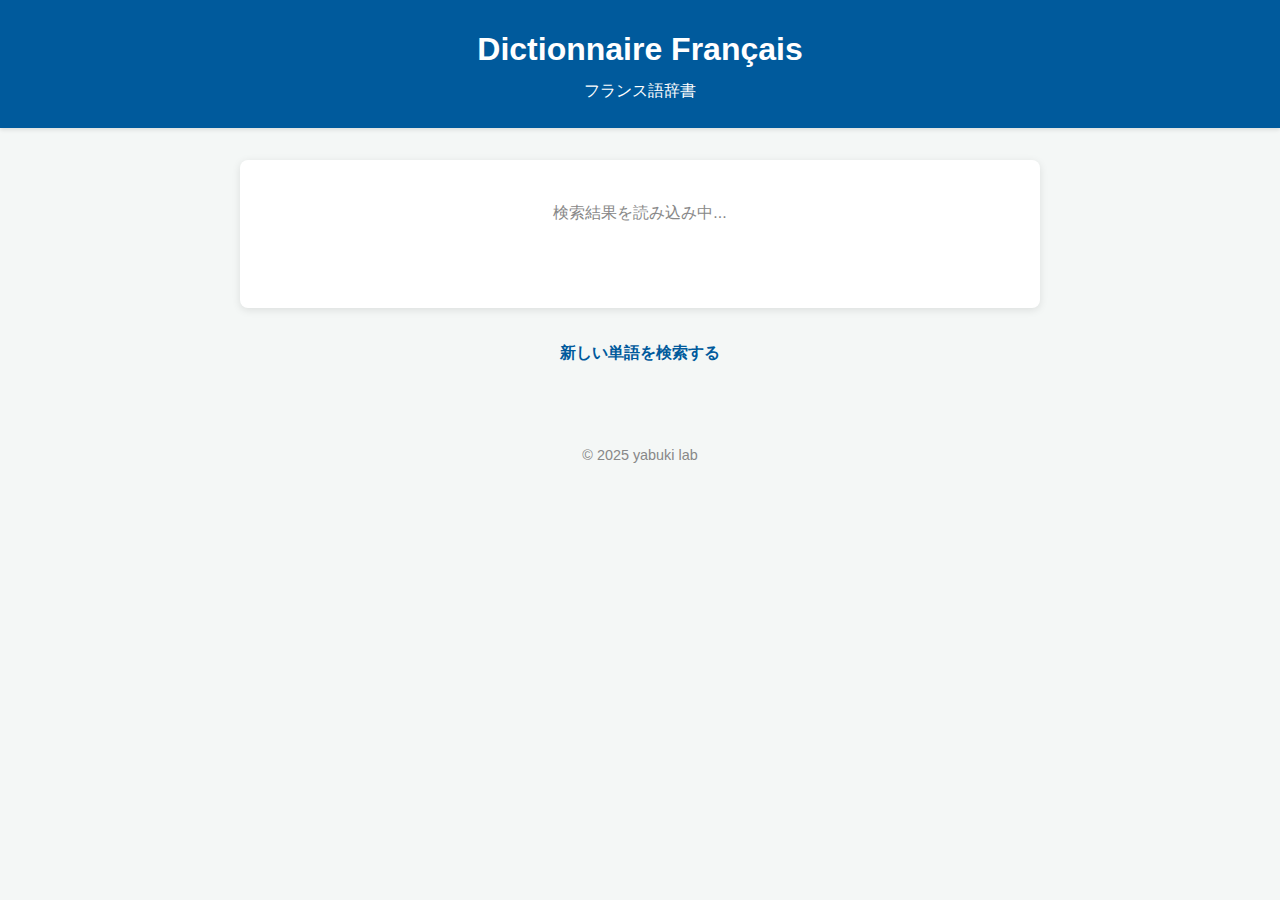
<file: htdocs/results.html>
<!DOCTYPE html>
<html lang="ja">
<head>
    <meta charset="UTF-8">
    <meta name="viewport" content="width=device-width, initial-scale=1.0">
    <title>検索結果 - Dictionnaire Français</title>
    <link rel="stylesheet" href="searchstyle.css">
</head>
<body>

    <header>
        <h1>Dictionnaire Français</h1>
        <p>フランス語辞書</p>
    </header>

    <main>
        <!-- 検索キーワードがここに表示されます -->
        <section id="search-query-display">
            <!-- 例: <h2>"bonjour" の検索結果</h2> -->
        </section>

        <!-- 検索結果がここに表示されます -->
        <section id="results-container">
            <p class="initial-message">検索結果を読み込み中...</p>
        </section>

        <a href="search.html" class="back-link">新しい単語を検索する</a>
    </main>

    <footer>
        <p>© 2025 yabuki lab</p>
    </footer>

    <!-- 共通の辞書データと検索ロジックを読み込む -->
    <script src="dictionary.js"></script>
    <!-- 結果ページ専用のスクリプトを読み込む -->
    <script src="results.js"></script>
</body>
</html>
</file>
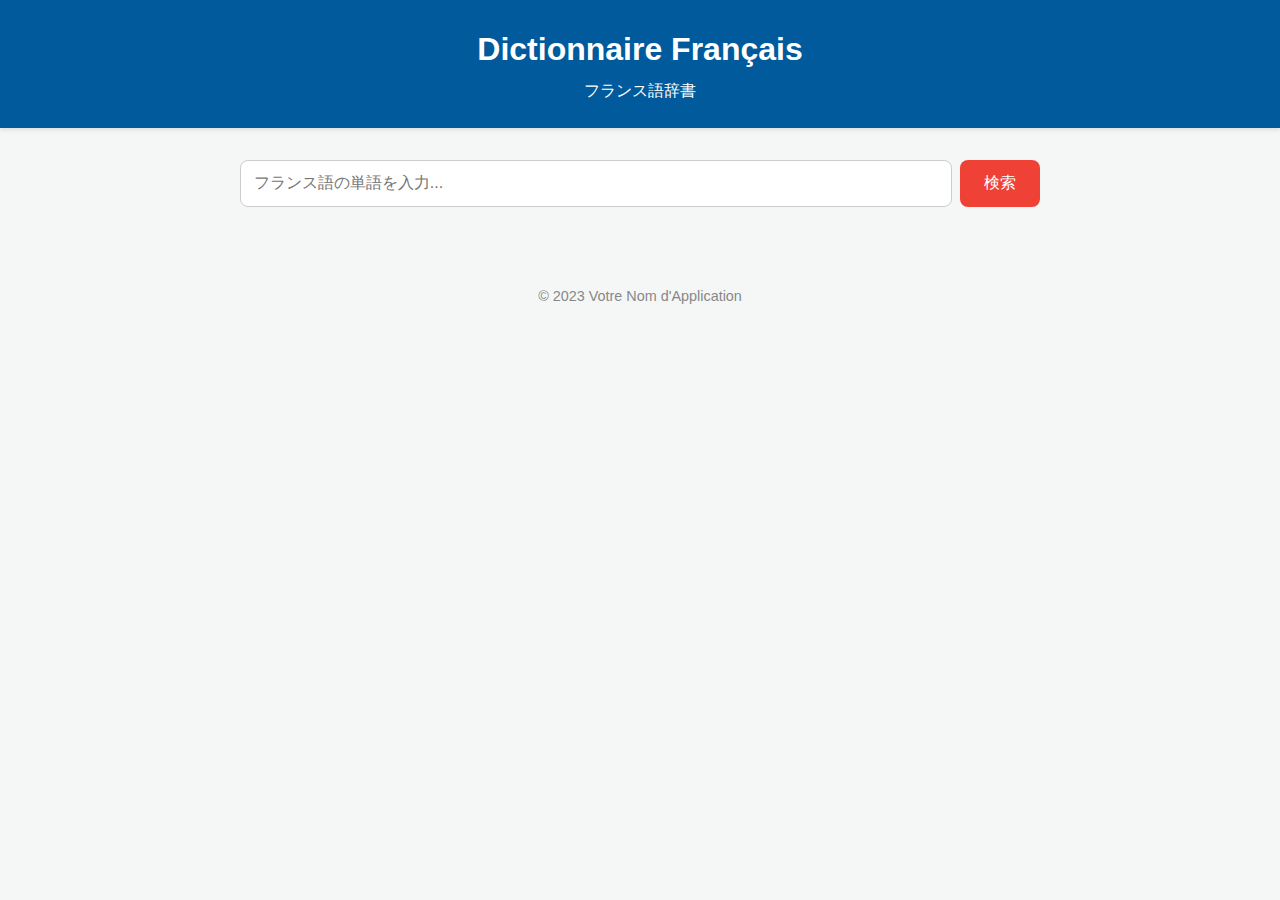
<file: htdocs/search.html>
<!DOCTYPE html>
<html lang="ja">
<head>
    <meta charset="UTF-8">
    <meta name="viewport" content="width=device-width, initial-scale=1.0">
    <title>Dictionnaire Français - Recherche</title>
    <link rel="stylesheet" href="searchstyle.css">
</head>
<body>

    <header>
        <h1>Dictionnaire Français</h1>
        <p>フランス語辞書</p>
    </header>

    <main>
        <!-- 
          formタグで検索フォームを作成します。
          action="results.html" : フォーム送信先のページ
          method="GET" : URLに検索語を含めて送信する方法
        -->
        <form class="search-container" action="results.html" method="GET">
            <!-- 
              name="q" を設定することで、URLに ?q=検索語 の形でデータが送られます 
            -->
            <input type="search" id="search-input" name="q" placeholder="フランス語の単語を入力..." required>
            <button type="submit">検索</button>
        </form>
    </main>

    <footer>
        <p>© 2023 Votre Nom d'Application</p>
    </footer>

</body>
</html>
</file>
<file: htdocs/searchstyle.css>
/* 基本的なスタイルリセットとフォント設定 */
body {
    font-family: -apple-system, BlinkMacSystemFont, "Segoe UI", Roboto, "Helvetica Neue", Arial, sans-serif;
    margin: 0;
    padding: 0;
    background-color: #f4f7f6;
    color: #333;
    line-height: 1.6;
}
/* ヘッダー */
header {
    background-color: #005a9c; /* フランスの旗の青 */
    color: white;
    text-align: center;
    padding: 1.5rem 1rem;
    box-shadow: 0 2px 4px rgba(0,0,0,0.1);
}
header h1 { margin: 0; font-size: 2rem; }
header p { margin: 0.2rem 0 0; font-weight: 300; }

/* メインコンテンツ */
main {
    max-width: 800px;
    margin: 2rem auto;
    padding: 0 1rem;
}

/* 検索フォーム (index.html) */
.search-container {
    display: flex;
    margin-bottom: 2rem;
    gap: 0.5rem;
}
#search-input {
    flex-grow: 1;
    padding: 0.8rem;
    font-size: 1rem;
    border: 1px solid #ccc;
    border-radius: 8px;
}
.search-container button {
    padding: 0.8rem 1.5rem;
    font-size: 1rem;
    background-color: #ef4135; /* フランスの旗の赤 */
    color: white;
    border: none;
    border-radius: 8px;
    cursor: pointer;
    transition: background-color 0.2s;
}
.search-container button:hover { background-color: #c82820; }

/* --- 結果ページ (results.html) --- */

/* 検索キーワードの表示エリア */
#search-query-display h2 {
    font-size: 1.5rem;
    font-weight: 500;
    margin-bottom: 2rem;
    text-align: center;
    color: #555;
}
#search-query-display h2 span {
    font-weight: bold;
    color: #005a9c;
}

/* 結果表示エリア */
#results-container {
    background-color: white;
    padding: 1.5rem;
    border-radius: 8px;
    box-shadow: 0 2px 8px rgba(0,0,0,0.1);
    min-height: 100px;
}
.initial-message, .not-found-message { color: #888; text-align: center; }

/* 検索結果の各アイテム */
.result-item h3 { margin: 0 0 0.5rem; color: #005a9c; font-size: 1.8rem; }
.result-item .pronunciation { font-style: italic; color: #666; margin-bottom: 0.5rem; }
.result-item .type { font-weight: bold; color: #555; margin-bottom: 0.5rem; }
.result-item .meaning { margin: 0; }

/* 検索ページに戻るリンク */
.back-link {
    display: block;
    text-align: center;
    margin-top: 2rem;
    color: #005a9c;
    text-decoration: none;
    font-weight: bold;
}
.back-link:hover { text-decoration: underline; }

/* フッター */
footer { text-align: center; padding: 2rem; color: #888; font-size: 0.9rem; }
</file>
